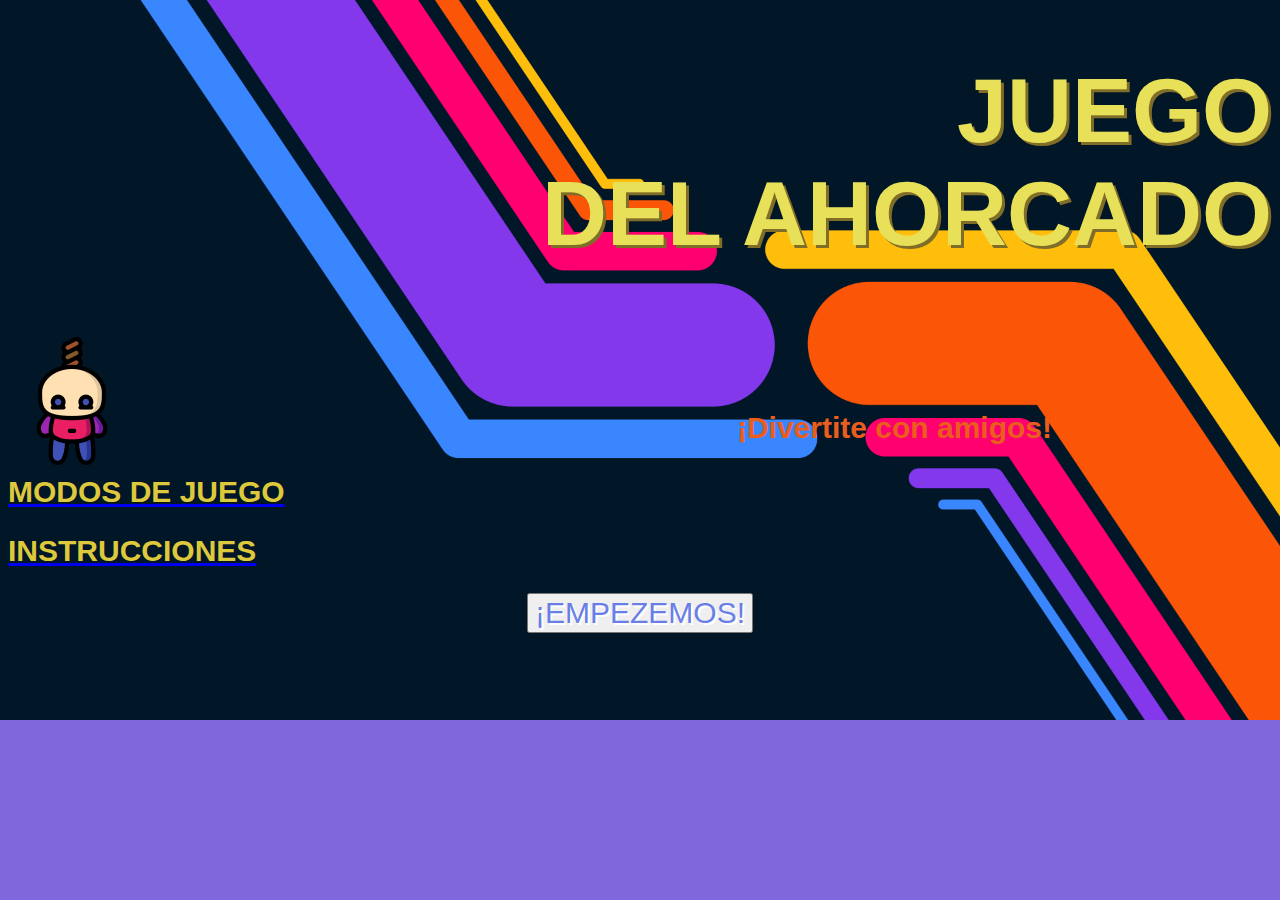
<file: index.html>
<!DOCTYPE html>
<html lang="es">
<head>
    <meta charset="UTF-8">
    <title>Juego del Ahorcado</title>
    <meta content="Agostina Morellato y Zoe Gomez Sabbag" name="autoras">
    <meta content="Web del Juego del Ahorcado" name="descripcion">
    <meta content="Juego, adivinar, ahorcado, palabras" name="palabras-claves">
    <link rel="stylesheet" href="miestilo_Ahorcado.css">
    <link rel="shortcut icon" href="imagenes/hangmanrosa.png">
    <script type="text/javascript" src="AhorcadoFunciones.js"></script>
</head>
<body >
<header>

    <h1>JUEGO <br>
        DEL AHORCADO</h1>

    <img id="logo" src="imagenes/hangmanrosa.png" alt="Esta es una imagen de un hombre ahorcado">
    <h3>¡Divertite con amigos!</h3>
</header>
<nav>
    <a href="MODOS.html">
        <h2>MODOS DE JUEGO</h2>
    </a>
    <a href="instrucciones.html">
        <h2>INSTRUCCIONES</h2>
    </a>
</nav>
<section>
    <div class="boton">
        <a href="ingresarpalabra.html">
            <button type="button" class="prim">¡EMPEZEMOS!</button>
        </a>
    </div>

</section>

</body>
</html>
</file>
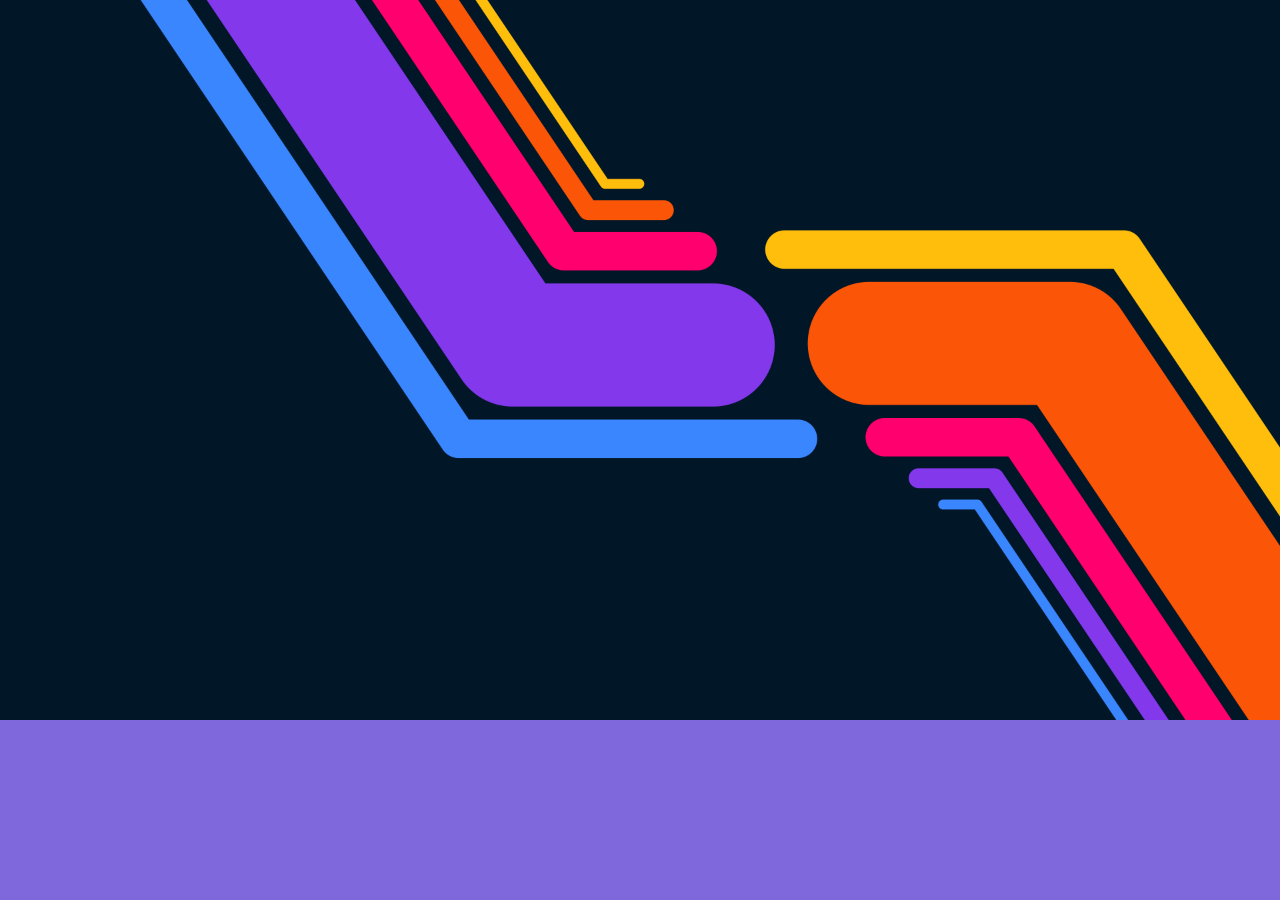
<file: animacion_canvas.html>
<!DOCTYPE html>
<html lang="en">
<head>
    <meta charset="UTF-8">
    <title>Canvas Animacion</title>
  <meta content="Agostina Morellato y Zoe Gomez Sabbag" name="autoras">
  <meta content="Web del Juego del Ahorcado" name="descripcion">
  <meta content="Juego, adivinar, ahorcado, palabras" name="palabras-claves">
  <link rel="stylesheet" href="miestilo_Ahorcado.css">
  <link rel="shortcut icon" href="imagenes/hangmanrosa.png">
  <script type="text/javascript" src="AhorcadoFunciones.js"></script>
</head>
<body ">


</body>
</html>
</file>
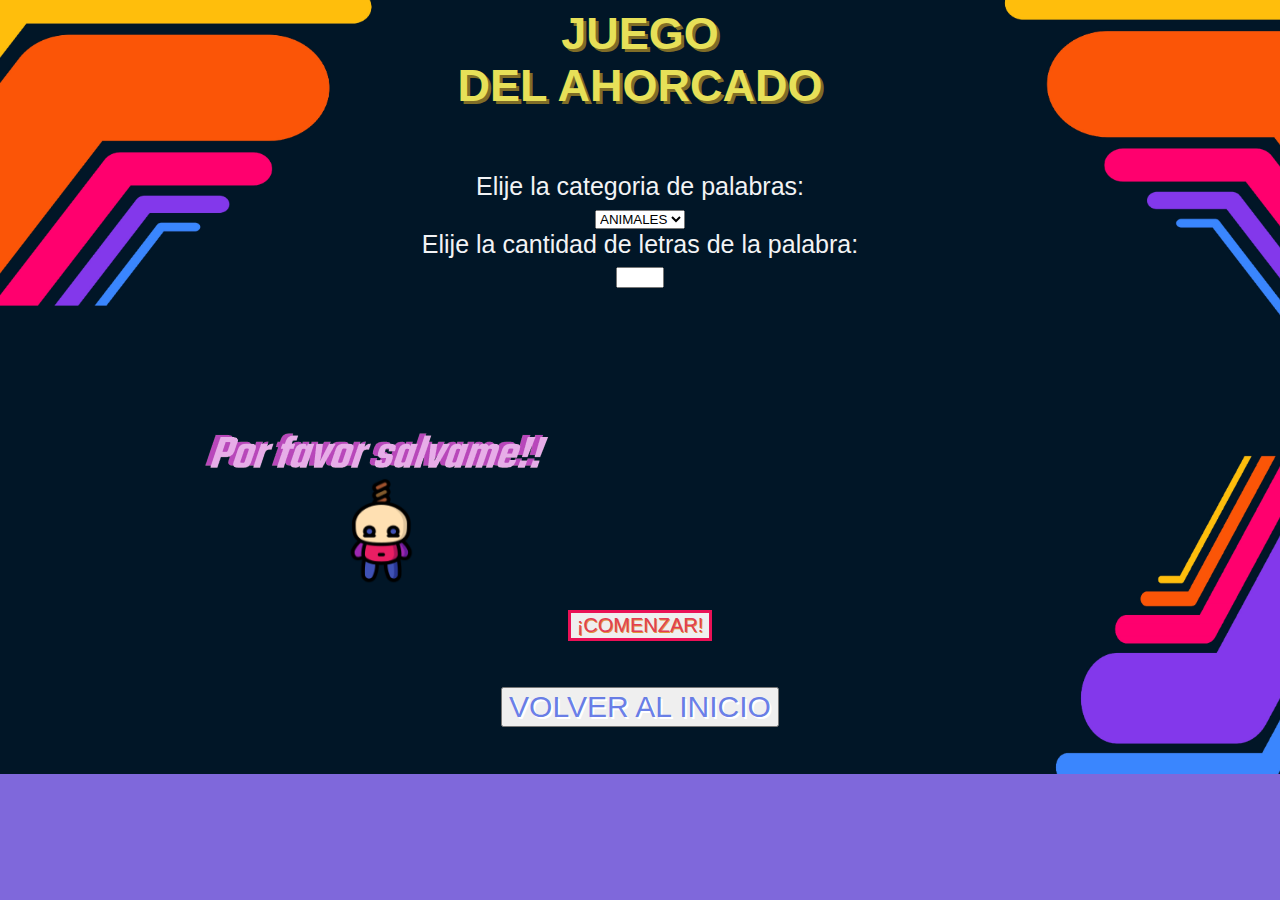
<file: ingresarpalabra.html>
<!DOCTYPE html>
<html lang="es">
<head>
    <meta charset="UTF-8">
    <title>Juego del Ahorcado</title>
    <meta content="Agostina Morellato y Zoe Gomez Sabbag" name="autoras">
    <meta content="Web del Juego del Ahorcado" name="descripcion">
    <meta content="Juego, adivinar, ahorcado, palabras" name="palabras-claves">
    <link rel="stylesheet" href="miestilo_Ahorcado.css">
    <link rel="shortcut icon" href="imagenes/hangmanrosa.png">
    <script type="text/javascript" src="AhorcadoFunciones.js"></script>
</head>
<header>
    <h4>JUEGO <br>DEL AHORCADO</h4>
</header>

<body class="body3" onload="setInterval(animarMuneco, 20)">
<section>
    <div class="categoria"><h8>

        <label for="categ">Elije la categoria de palabras:</label><br>
            <select class="select" id="categ">
                <option value="animales">ANIMALES</option>
                <option value="comida">COMIDA</option>
                <option value="paises">PAISES</option>
                <option value="objetos">OBJETOS</option>
            </select><br>

        <label for="cantpalabras">Elije la cantidad de letras de la palabra:</label><br>
            <input type="number" name="letras" min="4" max="8" id="cantpalabras"><br>
    </h8><br>
    </div>
    <div id="C">
        <canvas id="mycanv" class="mycan" width="1000px" height="300px">
            Tu navegador no soporta CANVAS HTML5.
        </canvas>
        <script type=text/javascript>
            iniciar();
        </script>
    </div>
    <div class="boton">
            <button type="button" class="terce" onclick="cargarWeb()">¡COMENZAR!</button>
    </div>
</section>

<a href="index.html">
    <h6><button type="button" class="prim">VOLVER AL INICIO</button></h6>
</a>

</body>
</html>
</file>
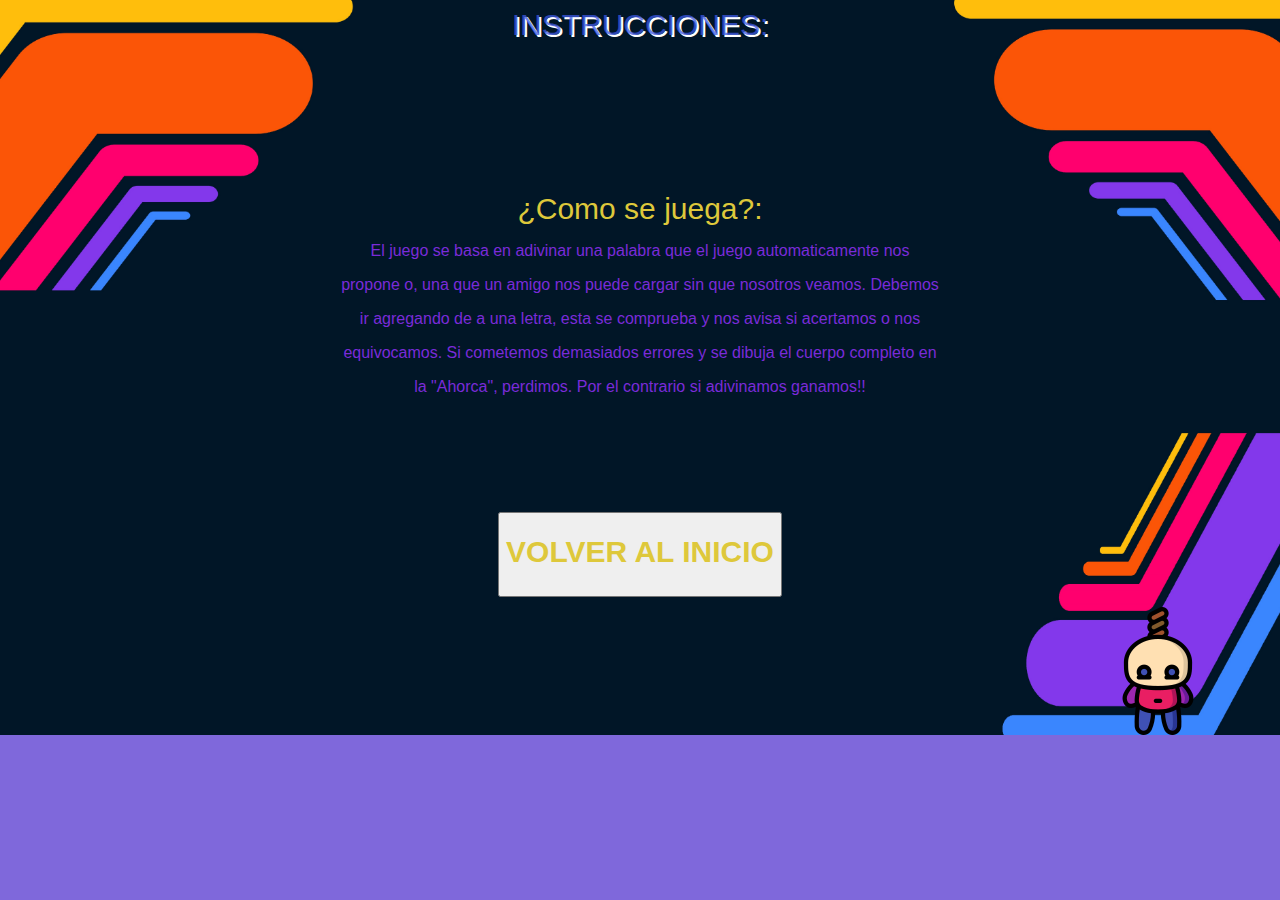
<file: instrucciones.html>
<!DOCTYPE html>
<html lang="es">
<head>
    <meta charset="UTF-8">
    <title>Juego del Ahorcado</title>
    <meta content="Agostina Morellato y Zoe Gomez Sabbag" name="autoras">
    <meta content="Web del Juego del Ahorcado" name="descripcion">
    <meta content="Juego, adivinar, ahorcado, palabras" name="palabras-claves">
    <link rel="stylesheet" href="miestilo_Ahorcado.css">
    <link rel="shortcut icon" href="imagenes/hangmanrosa.png">
</head>
<header>
    <h7 class="prim">INSTRUCCIONES:</h7>
</header>
<body class="body3">
<div id="instr">
    <h7>¿Como se juega?:</h7>
    <p>
        El juego se basa en adivinar una palabra que el juego automaticamente nos
    </p>
    <p>
        propone o, una que un amigo nos puede cargar sin que nosotros veamos. Debemos
    </p>
    <p>
        ir agregando de a una letra, esta se comprueba y nos avisa si acertamos o nos
    </p>
    <p>
        equivocamos. Si cometemos demasiados errores y se dibuja el cuerpo completo en
    </p>
    <p>
        la "Ahorca", perdimos. Por el contrario si adivinamos ganamos!!
    </p>
</div>
<div class="boton1">
    <a href="index.html">
        <button type="button"><h2>VOLVER AL INICIO</h2></button>
    </a>
</div>
<nav>
    <img id="logo2" src="imagenes/hangmanrosa.png" alt="Esta es una imagen de una soga">
</nav>
</body>
</html>
</file>
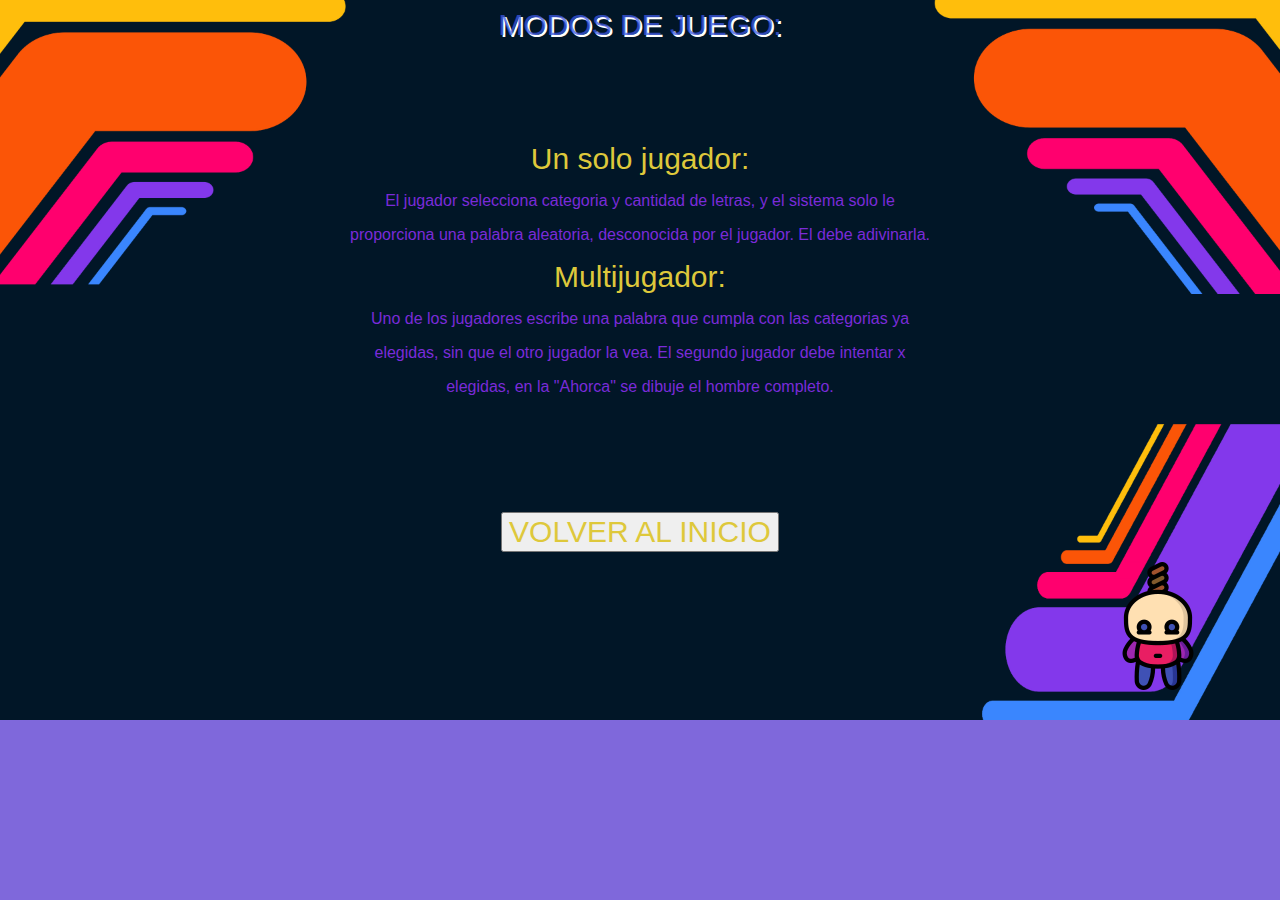
<file: MODOS.html>
<!DOCTYPE html>
<html lang="es">
<head>
    <meta charset="UTF-8">
    <title>Juego del Ahorcado</title>
    <meta content="Agostina Morellato y Zoe Gomez Sabbag" name="autoras">
    <meta content="Web del Juego del Ahorcado" name="descripcion">
    <meta content="Juego, adivinar, ahorcado, palabras" name="palabras-claves">
    <link rel="stylesheet" href="miestilo_Ahorcado.css">
    <link rel="shortcut icon" href="imagenes/hangmanrosa.png">
</head>
<header>
    <h7 class="prim">MODOS DE JUEGO:</h7>
</header>
<body class="body3">
<div id="modos">

    <h7>Un solo jugador:</h7>
    <p>
        El jugador selecciona categoria y cantidad de letras, y el sistema solo le
    </p>
    <p>
        proporciona una palabra aleatoria, desconocida por el jugador. El debe adivinarla.
    </p>
    <h7>Multijugador:</h7>
    <p>
        Uno de los jugadores escribe una palabra que cumpla con las categorias ya
    </p>
    <p>
        elegidas, sin que el otro jugador la vea. El segundo jugador debe intentar x
    </p>
    <p>
        elegidas, en la "Ahorca" se dibuje el hombre completo.
    </p>
</div>

<div class="boton1">
    <a href="index.html">
        <button type="button"><h7>VOLVER AL INICIO</h7></button>
    </a>
</div>
<nav>
    <img id="logo2" src="imagenes/hangmanrosa.png" alt="Esta es una imagen de una soga">
</nav>
</body>
</html>
</file>
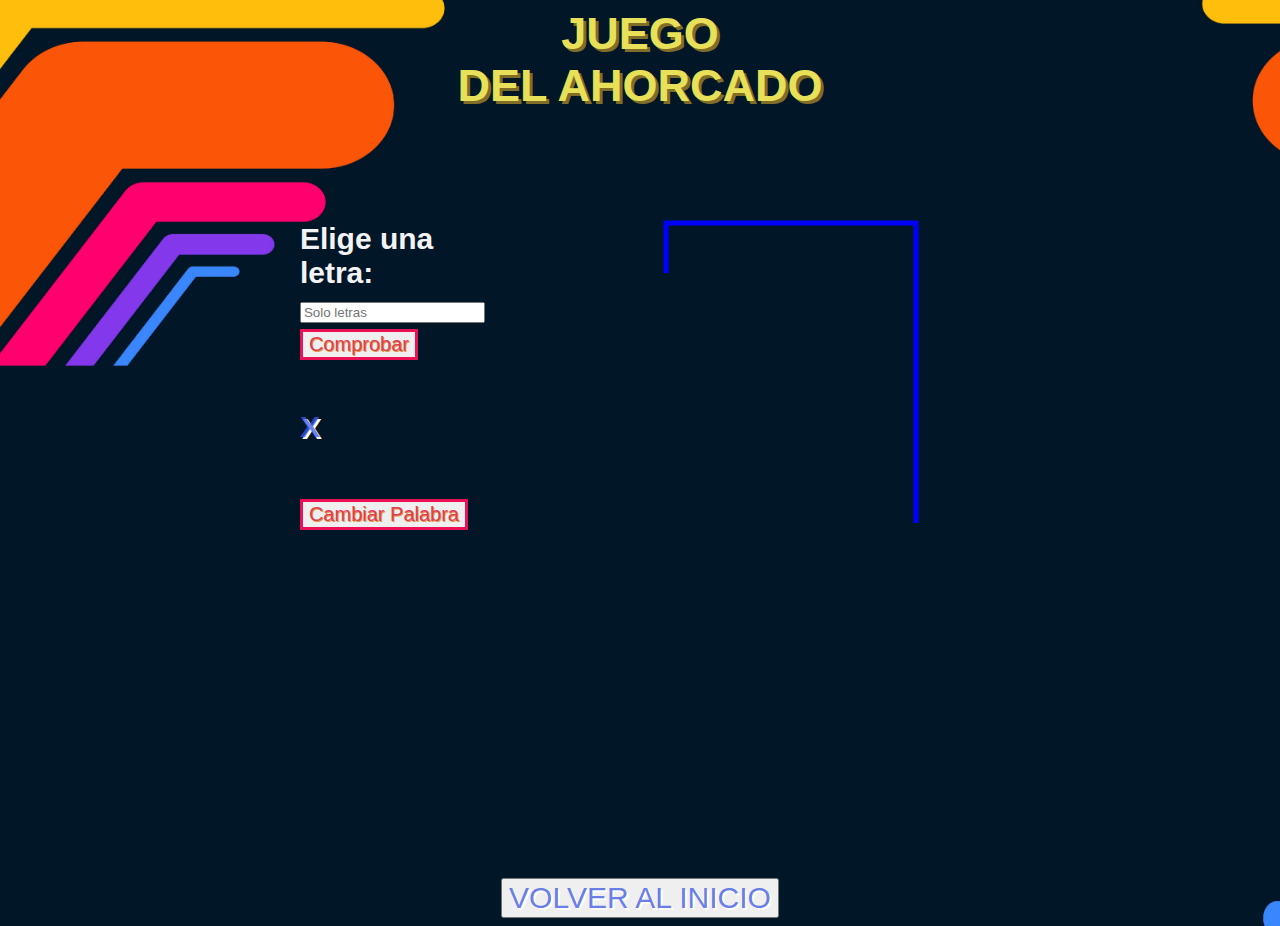
<file: pagina3.html>
<!DOCTYPE html>
<html lang="es" xmlns="http://www.w3.org/1999/html">
<head>
    <meta charset="UTF-8">
    <title>Juego del Ahorcado</title>
    <meta content="Agostina Morellato y Zoe Gomez Sabbag" name="autoras">
    <meta content="Web del Juego del Ahorcado" name="descripcion">
    <meta content="Juego, adivinar, ahorcado, palabras" name="palabras-claves">
    <link rel="stylesheet" href="miestilo_Ahorcado.css">
    <link rel="shortcut icon" href="imagenes/hangmanrosa.png">
    <script type="text/javascript" src="AhorcadoFunciones.js"></script>

</head>
<header>
    <h4>JUEGO<br> DEL AHORCADO</h4>
</header>
<body class="body3" >
<section>
    <div id="contenedor">
    <div id="A">
    <p>
        <h5>Elige una letra:<br>
        <label for="letra"><input type="text" id="letra" maxlength="1" placeholder="Solo letras" pattern="[A-Z,a-z]"/></label>
        <label for="boton"><input type="button" id="boton" class="terce" value="Comprobar" /></label>
</h5>

    <h5 class="prim" id="pista"> X </h5>
       <h5> <button id="boton4" type="reset" class="terce" onclick="window.location.reload();">Cambiar Palabra</button></h5>
    </div>
    <div id="B">
    <canvas id="canv" class="can" width="800px" height="600px">
    Tu navegador no soporta CANVAS HTML5.
    </canvas>
    </div>
    </div>

    <script type=text/javascript>
        iniciar();
    </script>
    <div class="boton1">
        <a href="index.html">
            <button type="button" class="prim">VOLVER AL INICIO</button>
        </a>
    </div>
</section>
</body>
</html>
</file>
<file: miestilo_Ahorcado.css>
h1 {
    color: #e7e058;
    font-size: 90px;
    text-shadow: 3px 3px #806d27;
    text-align: right;
    padding-bottom: inherit;
}
h4 {
    color: #e7e058;
    font-size: 45px;
    text-shadow: 3px 3px #806d27;
    text-align: center;
    margin-top: 0px;
}

h2 {
    color: #dec83b;
    font-size: 30px;
    text-align: left;
    margin-top: 20px;
}

h7{
    color: #dec83b;
    font-size: 30px;
    text-align: right;
    margin-top: 0px;
}
h6 {
    color: #e23c55;
    font-size: 20px;
    text-shadow: 1px 1px #e2933c;

}

h3 {
    color: #ea5e1d;
    font-size: 30px;
    text-align: right;
    margin-right: 220px;
    margin-top: 145px;
}
h5{
    color: #f2f3f5;
    font-size: 30px;
    text-align: left;
    margin-left: 400px;

}
h8{
    color: #f2f3f5;
    font-size: 25px;
    text-align: center;
    padding-bottom: 20px;
}
.terce {
    color: #e23c55;
    font-size: 20px;
    text-shadow: 1px 1px #e2933c;
    border: medium solid #ea1156;

}

.segundo {
    color: #e2933c;
    font-size: 20px;
    text-shadow: 2px 2px #e2933c;
    border: medium solid #e2933c;
}

.prim {
    color: rgba(60, 88, 226, 0.77);
    font-size: 30px;
    text-shadow: 2px 2px #ffffff;

}

body {
    background-color: #7f68db;
    text-align: center;
    font-family: Trebuchet MS, verdana, arial, sans-serif;
    background-image: url("imagenes/colores.jpg");
    background-repeat: no-repeat;
    background-size: cover;
    background-attachment: unset;


}

.body3 {
    background-color: #7f68db;
    text-align: center;
    font-family: Trebuchet MS, verdana, arial, sans-serif;
    background-image: url("imagenes/lineas4.jpg");
    background-repeat: no-repeat;
    background-size: cover;
}


div.categorias {
    font-size: 70px;
    color: #143ee7;

}

#logo {
    float: left;
    margin-right: 50px;
    padding-top: 10px;
}
#logo2 {
    float: right;
    margin-right: 50px;
    padding-top: 10px;
}

div.boton1 {
    padding-top: 100px;
}

#instr {
    color: #7a2bd9;
    margin-top: 150px;
    text-align: justify-all;
}

#modos {
    color: #7a2bd9;
    text-align: justify-all;
    margin-top: 100px;
}

#titulo{
    color: #e7e058;
    font-size: 40px;
    text-shadow: 3px 3px #806d27;

}
#ahorca{
    float: left;
    width: 30px;
    height: 30px;
}

.can{
    border:1px solid rgba(220, 205, 97, 0);
    background: rgba(240, 255, 105, 0);
    padding-left: 30px;
    bottom: 10px;
    margin-right: 0px;
}

.botonletra{
    font-size: 0.9em;
    margin: 2px;
    width: 30px;
    text-align: center;
}
.dialogletra{
    font-size: 3em;
    text-align: center;
    padding-top: 15px;
}
#botonesletras{
    width: 330px;
    clear: both;
}
#dibujoahorcado{
    margin-bottom: 20px;
}
#letras{
    font-size: 3em;
    text-align:center;
    width: 320px;
    clear: both;
    margin-bottom: 10px;
}
#letras span{
    width: 30px;
    text-align:center;
    padding-left: 5px;
}

#contenedor {
    display: flex;
    justify-content: center;
    width: 95%;
}
</file>
